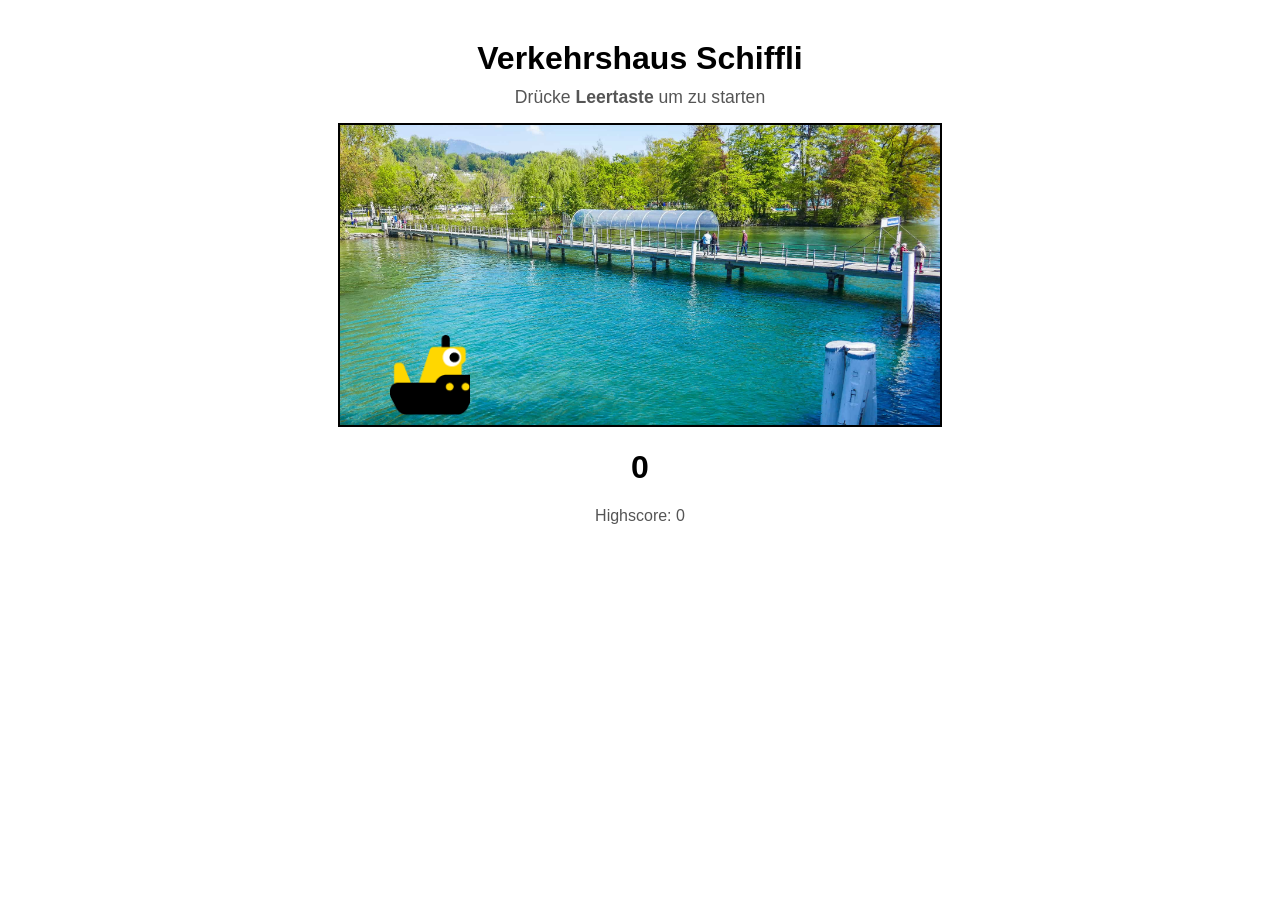
<file: index.html>
<!doctype html>
<html lang="en">
  <head>
    <meta charset="UTF-8" />
    <meta name="viewport" content="width=device-width, initial-scale=1.0" />
    <title>Verkehrshaus Schiffli</title>
    <link rel="stylesheet" href="style.css" />
  </head>

  <body>
    <h2 id="game-title">Verkehrshaus Schiffli</h2>
    <p id="start-hint">Drücke <strong>Leertaste</strong> um zu starten</p>

    <div id="game">
      <div id="ship"></div>
      <div id="obstacle"></div>
    </div>

    <h1 id="score">0</h1>
    <div id="game-over-screen">
      <button id="restart-btn">Erneut spielen</button>
      <p id="highscore">Highscore: 0</p>
    </div>

    <script src="script.js"></script>
  </body>
</html>
</file>
<file: style.css>
#game-title {
  text-align: center;
  font-family: Arial, sans-serif;
  font-size: 2rem;
  margin: 40px auto 10px;
}

#start-hint {
  text-align: center;
  font-family: Arial, sans-serif;
  font-size: 1.1rem;
  color: #555;
  height: 1.5em;
  margin: 0 auto 10px;
}

#score {
  text-align: center;
  font-family: Arial, sans-serif;
}

#game-over-screen {
  text-align: center;
  font-family: Arial, sans-serif;
  margin-top: 10px;
  min-height: 70px;
}

#restart-btn {
  display: none;
  padding: 10px 24px;
  font-size: 1rem;
  cursor: pointer;
  border: 2px solid #333;
  background: #fff;
  border-radius: 6px;
}

#restart-btn:hover {
  background: #333;
  color: #fff;
}

#highscore {
  margin-top: 8px;
  font-size: 1rem;
  color: #555;
}

#game {
  width: 600px;
  height: 300px;
  border: 2px solid black;
  margin: auto;
  position: relative;
  overflow: hidden;
  background-image: url("img/hintergrund.jpg");
  background-size: cover;
  background-position: center;
}

#ship {
  width: 80px;
  height: 80px;
  position: absolute;
  bottom: 10px;
  left: 50px;
  background-image: url("img/schiff.png");
  background-size: cover;
  transform-origin: center;
}

#obstacle {
  width: 50px;
  height: 50px;
  position: absolute;
  bottom: 10px;
  left: 600px;
  background-image: url("img/fels.png");
  background-size: cover;
}
</file>
